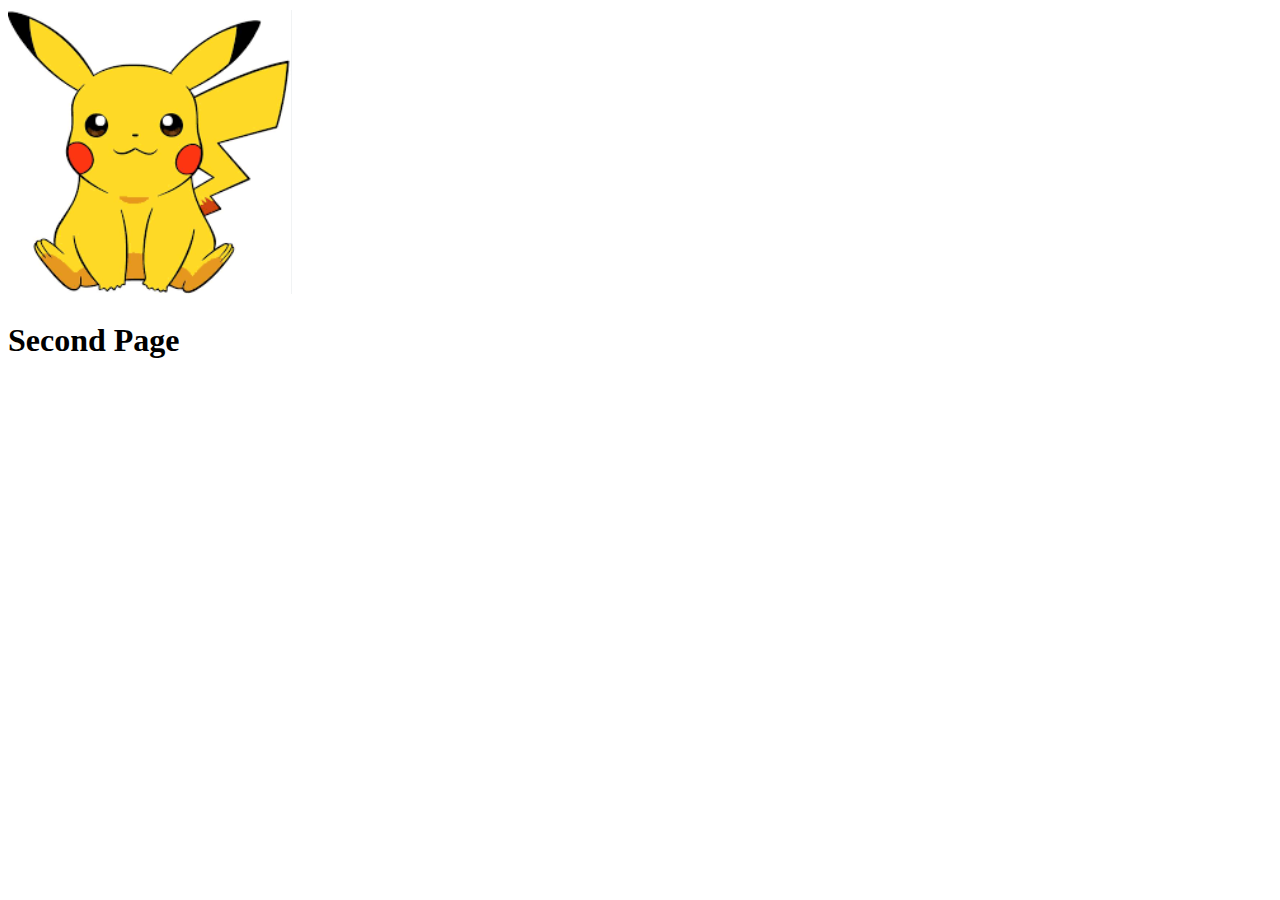
<file: index2.html>
<!DOCTYPE html>

<head>
    <link rel="stylesheet" href="style.css" />
    <title>Static Page</title>
</head>

<html>

<body>
    <nav>
        <a href="index.html">
            <img src="images/pikachu.png" />
        </a>





    </nav>


    <h1>Second Page</h1>

</body>

</html>
</file>
<file: style.css>
h1 {
    text-wrap : flex
}
</file>
